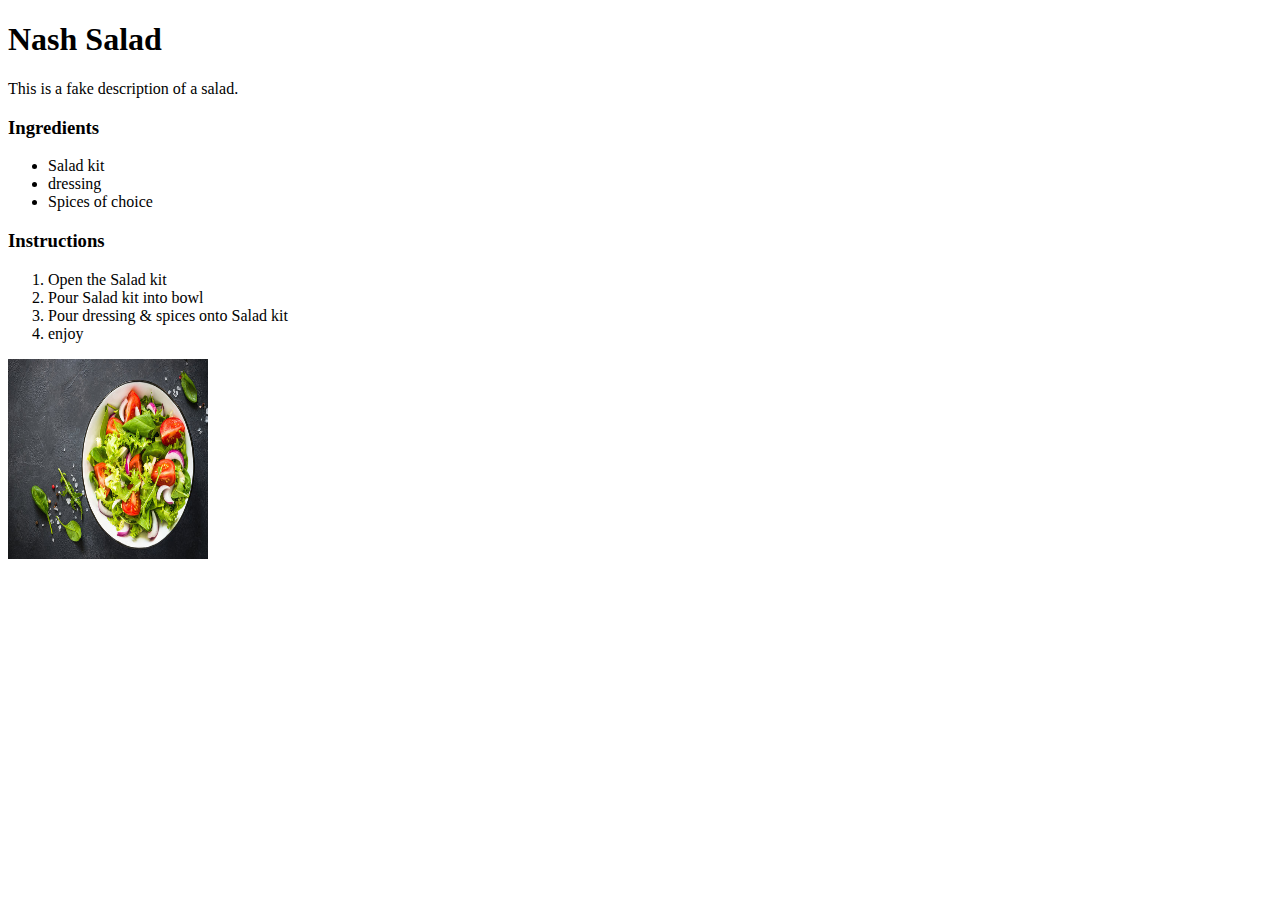
<file: Recipes/salad.html>
<!DOCTYPE html>
<html lang="en">
    <head>
        <meta charset="UTF-8">
        <title>Salad</title>
    </head>

    <body>
        <H1>Nash Salad</H1>
        <p>This is a fake description of a salad.</p>
        <h3>Ingredients</h3>
        <ul>
            <li>Salad kit</li>
            <li>dressing</li>
            <li>Spices of choice</li>
        </ul>
        <h3>Instructions</h3>
        <ol>
            <li> Open the Salad kit</li>
            <li> Pour Salad kit into bowl</li>
            <li> Pour dressing & spices onto Salad kit</li>
            <li>enjoy</li>
        </ol>

        <img src="../Food_Pics/360_F_293220207_aSKIua6mTAymZDbIJOSOApeJ7vNoD6Zd.jpg" alt="stock photo of salad" height="200" width="200">
        
    </body>

</html>
</file>
